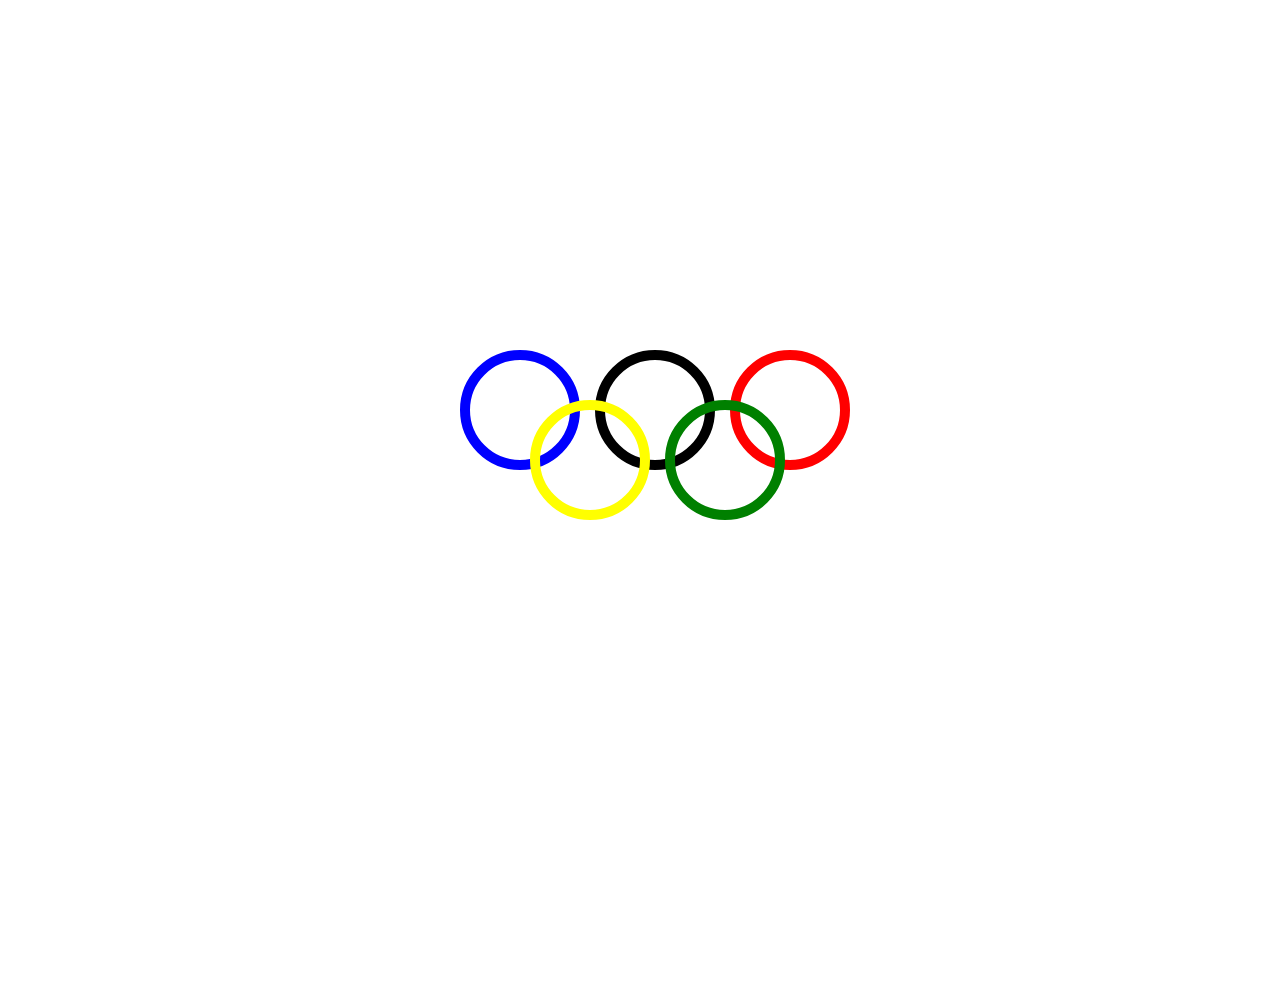
<file: js学习示例.html>
<!DOCTYPE html>
<html lang="en">

<head>
    <meta charset="UTF-8">
    <title>五环</title>
    <style>
        * {
            padding: 0;
            margin: 0;
        }

        body {
            height: 1000px;
        }

        .mental {
            position: fixed;
            top: 50%;
            left: 50%;
            margin-left: -180px;
            margin-top: -100px;
        }

        .first {
            position: absolute;
            z-index: 0;
            width: 100px;
            height: 100px;
            border: 10px solid blue;
            border-radius: 50%;

        }

        .second {
            position: absolute;
            left: 135px;
            z-index: 0;
            width: 100px;
            height: 100px;
            border: 10px solid black;
            border-radius: 50%;
        }

        .third {
            position: absolute;
            left: 270px;
            z-index: 0;
            width: 100px;
            height: 100px;
            border: 10px solid red;
            border-radius: 50%;
        }

        .forth {
            position: absolute;
            left: 70px;
            top: 50px;
            z-index: 1;
            width: 100px;
            height: 100px;
            border: 10px solid yellow;
            border-radius: 50%;
        }

        .fifth {
            position: absolute;
            left: 205px;
            top: 50px;
            z-index: 1;
            width: 100px;
            height: 100px;
            border: 10px solid green;
            border-radius: 50%;
        }
    </style>
</head>

<body>
    <div class="mental" id="main">
        <div class="first huan"></div>
        <div class="second huan"></div>
        <div class="third huan"></div>
        <div class="forth huan"></div>
        <div class="fifth huan"></div>
    </div>

    <script>
        const url = "https://www.baidu.com/s?wd=js%20%E8%8E%B7%E5%8F%96url%E6%8C%87%E5%AE%9A%E5%8F%82%E6%95%B0&rsv_spt=1&rsv_iqid=0xd162c5f90024c423&issp=1&f=8&rsv_bp=1&rsv_idx=2&ie=utf-8&rqlang=cn&tn=baiduhome_pg&rsv_enter=1&rsv_dl=tb&rsv_btype=t&inputT=1187&rsv_t=e53exB654Fe5aGytAYAHWHfUtoChABAqPX8%2By9%2FIu0DxlMB4OzuX1C5nclYRgMBTJ8yb&oq=js%2520%25E8%258E%25B7%25E5%258F%2596url%25E5%258F%2582%25E6%2595%25B0&rsv_pq=c29cf1f80004a917&rsv_sug3=47&rsv_sug1=29&rsv_sug7=100&rsv_sug2=0&rsv_sug4=1814"
        let index = url.indexOf('?')
        let temp;
        temp = url.slice(index + 1).split('&')
        const res = new Map()
        for(let i = 0; i < temp.length;i ++){
            let idx = temp[i].indexOf('=')
            res.set(temp[i].slice(0,idx),temp[i].slice(idx+1))
        }
        console.log(res)

    </script>
</body>

</html>
</file>
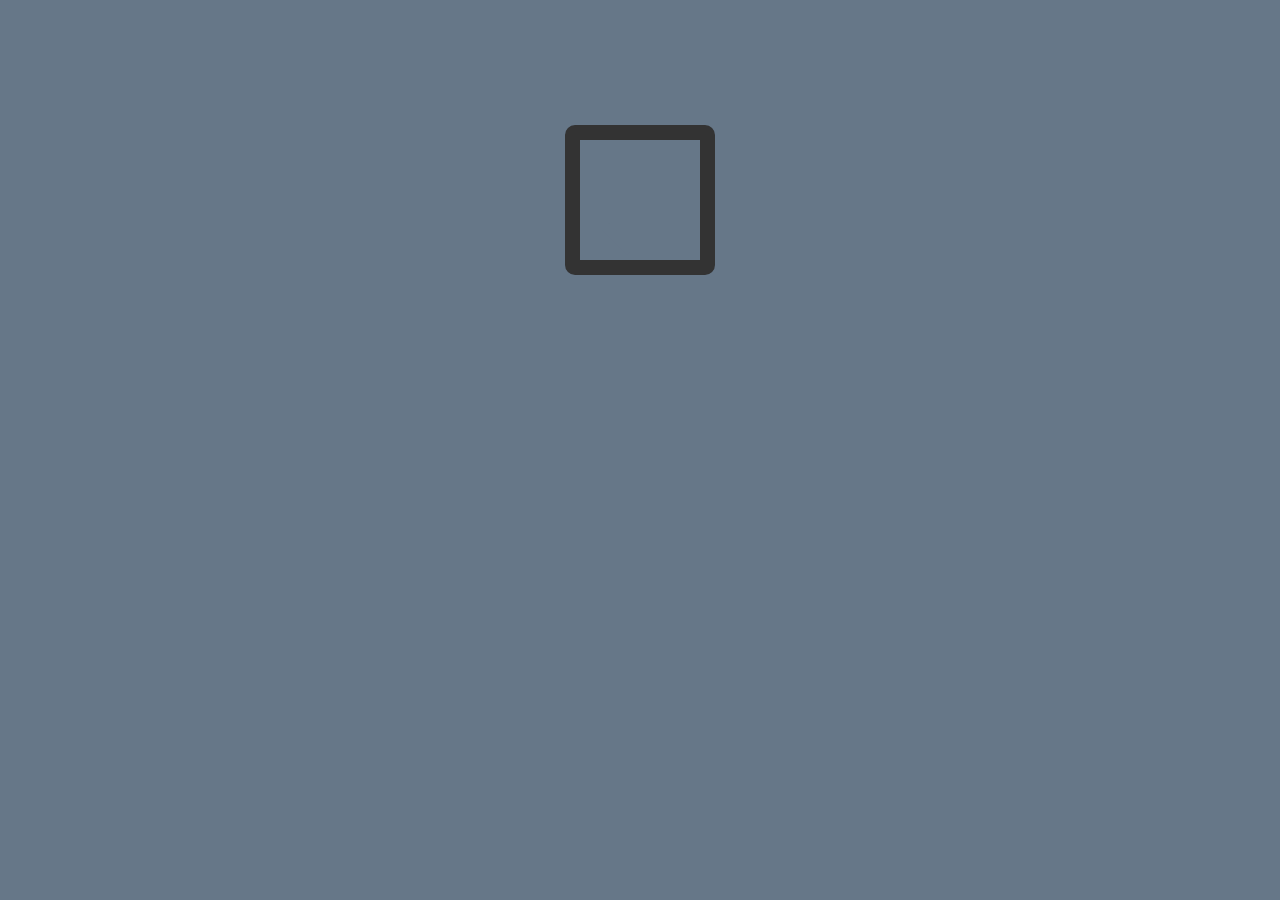
<file: 动态css3.html>
<!DOCTYPE html>
<html lang="en">
<head>
    <meta charset="UTF-8">
    <meta name="viewport" content="width=device-width, initial-scale=1.0">
    <meta http-equiv="X-UA-Compatible" content="ie=edge">
    <title>Javascript</title>
    <style>
    body{
        background-color: #678;
    }
    .cb_area{
        width: 200px;
        height: 200px;
        margin: 100px auto;
        padding: 25px;
        box-sizing: border-box;
    }

    .checkbox{
        width: 150px;
        height: 150px;
        position: relative;
    }

    .checkbox label{
        display: block;
        width: 150px;
        height: 150px;
        box-sizing: border-box;
        border: 15px solid #333;
        border-radius: 10px;
    }

    .checkbox input[type="checkbox"]{
        position: absolute;
        top: 0;
        left: 0;
        visibility: hidden;
    }

    .checkbox label::before,
    .checkbox label::after{
        position: absolute;
        content: "";
        display: block;
        width: 25px;
        height: 50px;
        transform-origin: left top;
        border-radius: 5px;
        background-color: #36AB19;
    }

    .checkbox label::after{
        top: 81px;
        left: 19px;
        height: 0;
        transform: rotate(-45deg);
    }

    .checkbox label::before{
        top: 123px;
        left: 62px;
        height: 0px;
        transform: rotate(-135deg);
        box-shadow: 0 0 0 5px #678;
    }

    .checkbox input[type="checkbox"]:checked + label{
        border-color: #36ab19;
    }

    .checkbox input[type="checkbox"]:checked + label::after{
        height: 60px;
        transition: height 0.3s linear;
    }

    .checkbox input[type="checkbox"]:checked + label::before{
        height: 150px;
        transition: height 0.5s 0.3s linear;
    }


    </style>
</head>
<body>
<div class="cb_area">
    <div class="checkbox">
        <input type="checkbox" id="checkBox">
        <label for="checkBox"></label>
    </div>
</div>
<script>

</script>
</body>
</html>
</file>
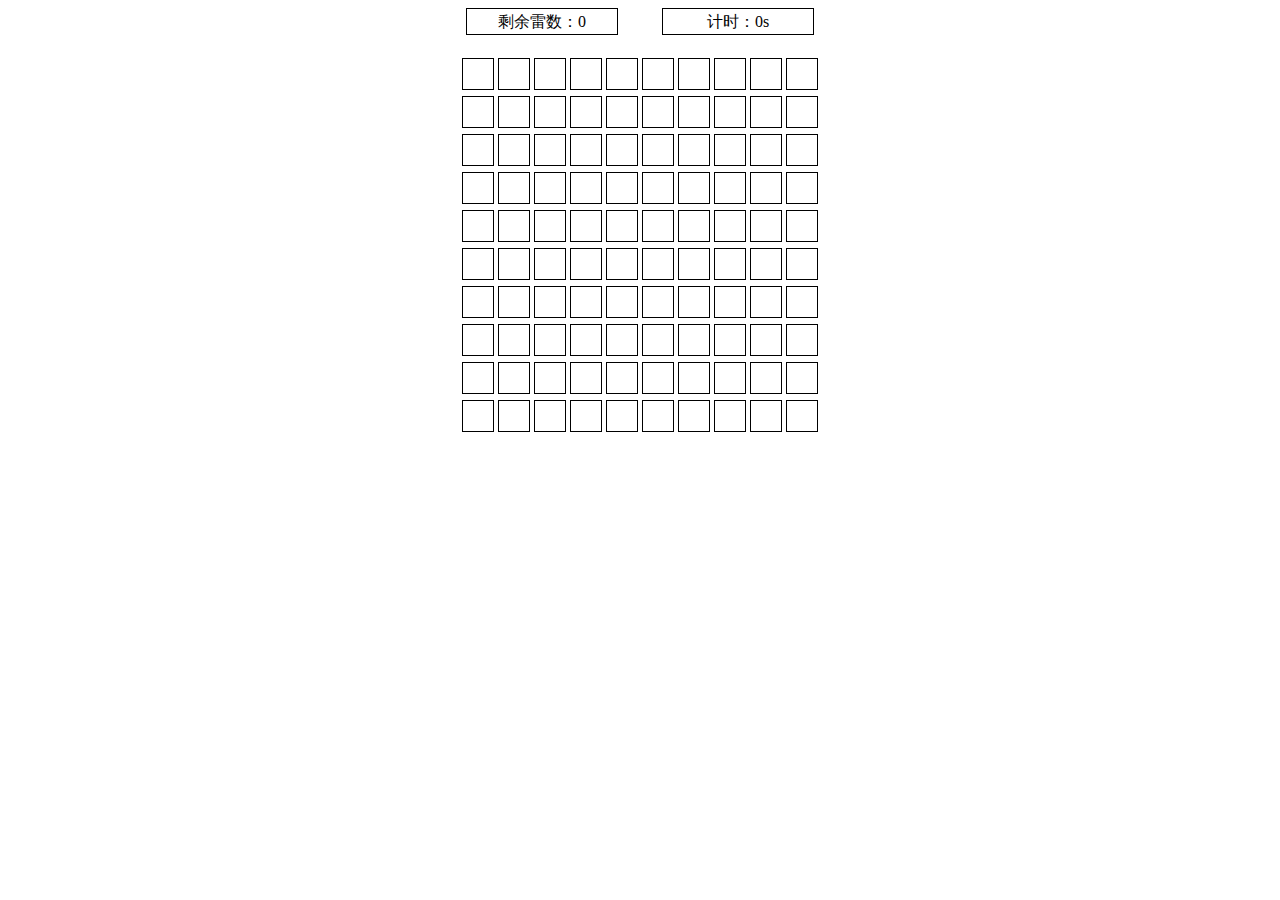
<file: 扫雷游戏.html>
<!DOCTYPE html>
<html lang="en">

<head>
    <meta charset="UTF-8">
    <meta name="viewport" content="width=device-width, initial-scale=1.0">
    <title>扫雷demo</title>
    <style>
        #bar {
            text-align: center;
            margin-bottom: 20px;
        }

        .bar {
            height: 25px;
            width: 150px;
            line-height: 25px;
            display: inline-block;
            border: solid 1px #000;
            margin-left: 20px;
            margin-right: 20px;
        }

        #grid {
            margin: auto;
        }

        .blocks {
            width: 30px;
            height: 30px;
            line-height: 30px;
            display: block;
            text-align: center;
            border: solid 1px #000;
            user-select: none;
            cursor: pointer;
        }

        .blocks:hover {
            background: #0af;
        }
    </style>
</head>

<!-- ondragstart:防拖拽生成新页面 oncontextmenu:屏蔽右键菜单-->

<body ondragstart='return false' oncontextmenu='self.event.returnValue=false'>

    <div id='bar'>
        <span class='bar'>剩余雷数：<label id='count'>0</label></span>
        <span class='bar'>计时：<label id='time'>0</label>s</span>
    </div>
    <table id='grid'></table>

    <script>
        var row = 10; //行数
        var col = 10; //列数
        var maxCount = 10; //最大地雷数量
        var isFirstOpen = true; //第一次打开方格
        var grid = init_grid(); //初始化
        var count = document.getElementById('count'); //剩余雷数
        var time = document.getElementById('time'); //计时

        //初始化矩阵 (row-行数 col-列数)
        function init_grid() {

            //生成矩阵html <tr>--行标签 <td>--列标签
            let gridHtml = '';
            for (let i = 0; i < row; i++) {
                gridHtml += '<tr>'
                for (let j = 0; j < col; j++) {
                    gridHtml +=
                        '<td><span class="blocks" onmousedown="block_click(' + i + ',' + j + ',event)"></span></td>';
                }
                gridHtml += '<tr>'
            }
            //写入html
            document.getElementById('grid').innerHTML = gridHtml;

            //返回矩阵二维数组
            let blocks = document.getElementsByClassName('blocks');
            let grid = new Array();
            for (let i = 0; i < blocks.length; i++) {
                if (i % col === 0) {
                    grid.push(new Array());
                }
                //初始化计雷数
                blocks[i].count = 0;
                grid[parseInt(i / col)].push(blocks[i]);
            }
            return grid;
        }

        //方格点击事件 _i：坐标i _j:坐标j e:鼠标事件
        function block_click(_i, _j, e) {

            //跳过已打开的方格
            if (grid[_i][_j].isOpen) {
                return;
            }

            //鼠标左键打开方格
            if (e.button === 0) {

                //第一次打开
                if (isFirstOpen) {

                    isFirstOpen = false;
                    let count = 0; //当前地雷数

                    //生成地雷
                    while (count < maxCount) {

                        //生成随机坐标
                        let ri = Math.floor(Math.random() * row);
                        let rj = Math.floor(Math.random() * col);

                        //坐标不等于第一次点击方格的坐标 && 非雷方格
                        if (!(ri === _i && rj === _j) && !grid[ri][rj].isMine) {
                            grid[ri][rj].isMine = true; //自定义属性isMine代表方格为地雷
                            count++; //当前地雷数+1

                            //更新九宫格内非雷方格的计雷数
                            for (let i = ri - 1; i < ri + 2; i++) {
                                for (let j = rj - 1; j < rj + 2; j++) {
                                    //判断坐标防越界
                                    if (i > -1 && j > -1 && i < row && j < col) {
                                        //计雷数+1
                                        grid[i][j].count++;
                                    }
                                }
                            }
                        }
                    }
                }

                //执行打开方格函数
                block_open(_i, _j);

                //打开方格函数
                function block_open(_i, _j) {

                    let block = grid[_i][_j];
                    op(block);

                    //设定打开方格的状态与样式
                    function op(block) {
                        block.isOpen = true; //isOpen为自定义属性，设置为true代表已打开
                        block.style.background = '#ccc'; //将背景设置为灰色
                        block.style.cursor = 'default'; //将鼠标停留样式设置为默认
                    }

                    if (block.isMine) {
                        //踩雷
                        block.innerHTML = '雷'; //显示为 '雷'
                        //遍历矩阵打开所有的地雷方格
                        for (let i = 0; i < row; i++) {
                            for (let j = 0; j < col; j++) {
                                //找到地雷
                                block = grid[i][j];
                                if (!block.isOpen && block.isMine) {
                                    op(block); //设置打开状态和样式
                                    block.innerHTML = '雷'; //显示为 '雷'
                                }
                            }
                        }
                        //提示游戏结束
                        alert("游戏结束");
                    } else if (block.count === 0) {
                        //打开计雷数为0的方格
                        //遍历九宫格内的方格
                        for (let i = _i - 1; i < _i + 2; i++) {
                            for (let j = _j - 1; j < _j + 2; j++) {
                                //判断是否越界&&跳过已打开的方格&&非雷
                                if (i > -1 && j > -1 && i < row && j < col && !grid[i][j].isOpen && !grid[i][j]
                                    .ismine) {
                                    //递归打开方格函数
                                    block_open(i, j);
                                }
                            }
                        }
                    } else {
                        //打开计雷数不为0的方格
                        block.innerHTML = block.count; //显示计雷数
                    }

                }
            }
            //鼠标右键标记方格
            else if (e.button === 2) {

                let block = grid[_i][_j];
                if (block.innerHTML !== '▲') {
                    block.innerHTML = '▲';
                } else {
                    block.innerHTML = '';
                }
            }

            //判断游戏是否结束(所有的非雷方格已打开)
            for (let i = 0; i < row; i++) {
                for (let j = 0; j < col; j++) {
                    if (!grid[i][j].isMine && !grid[i][j].isOpen) {
                        return;
                    }
                }
            }
            alert("游戏胜利");
        }
    </script>
</body>

</html>
</file>
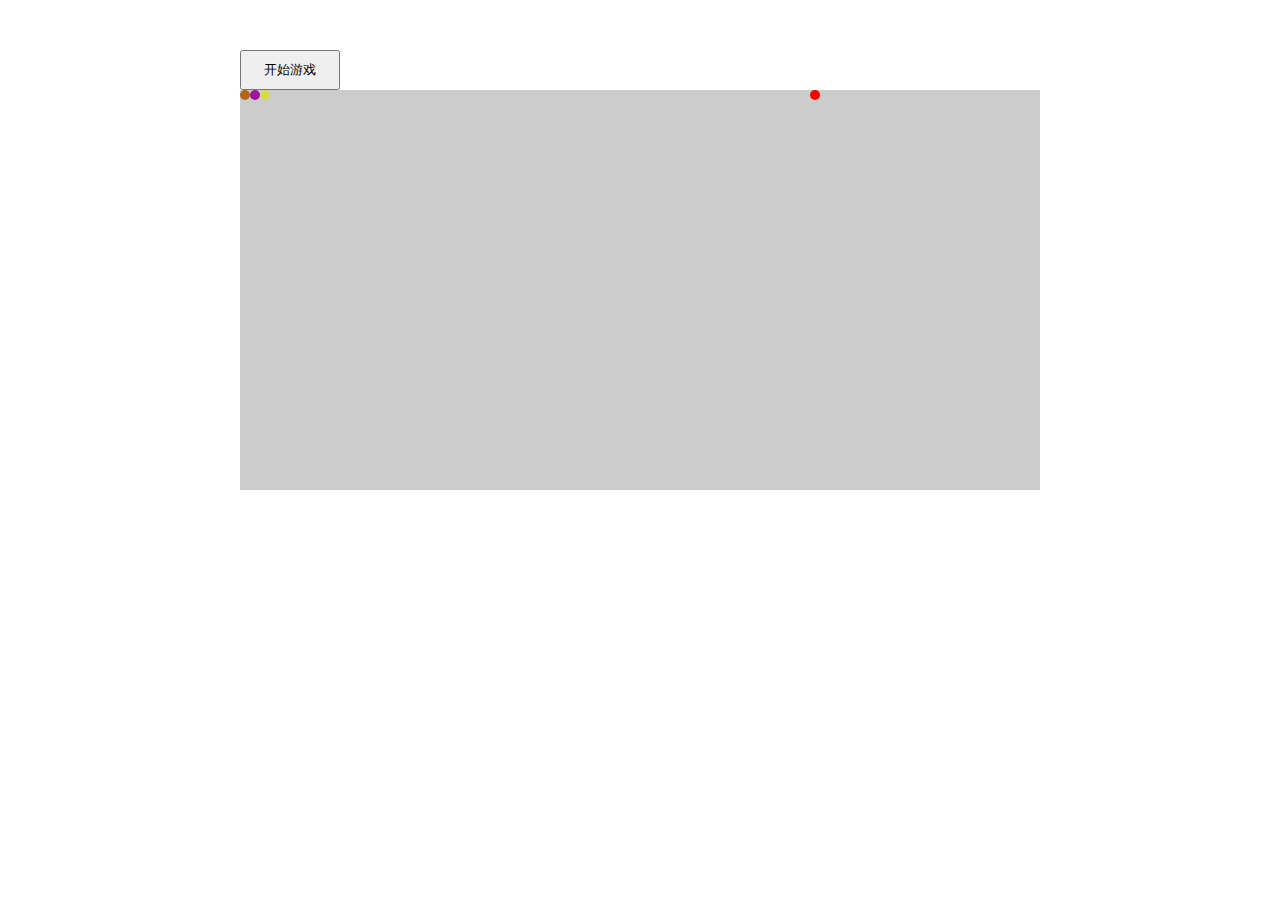
<file: 贪吃蛇.html>
<!doctype html>
<html lang="en">

<head>
    <meta charset="UTF-8">
    <meta name="viewport"
        content="width=device-width, user-scalable=no, initial-scale=1.0, maximum-scale=1.0, minimum-scale=1.0">
    <meta http-equiv="X-UA-Compatible" content="ie=edge">
    <title>贪吃蛇demo</title>
    <style type="text/css">
        body {
            margin: 0;
            padding: 0;
        }

        .main {
            width: 800px;
            height: 400px;
            margin: 50px auto;
        }

        .btn {
            width: 100px;
            height: 40px;
        }

        .map {
            position: relative;
            width: 800px;
            height: 400px;
            background: #ccc;
        }
    </style>
</head>

<body>
    <div class="main">
        <button class="btn" id="begin">开始游戏</button>
        <div class="map" id="map"></div>
        <script src="贪吃蛇.js"></script>
    </div>
    <script>
        // 给一个0,1数组和数字k，可以将k个0变成1，问最长连续1的长度
        let max = 0
        function main(arr,k){
            test(arr,0,k)
        }

        function test(arr,index,k){
            if(index === arr.length || k === 0){
                let len = 0
                for(let i = 0;i < arr.length;i ++){
                    if(arr[i] === 1){
                        len ++
                        max = Math.max(max,len)
                    }else{
                        len = 0
                    }
                }
            }
            for(let i = 0;i < arr.length;i ++){
                if(arr[i] === 0){
                    arr[i] = 1
                    test(arr,index+1,k-1)
                    arr[i] = 0
                }
            }
        }

        main([0,1,1,1,0,0,1,0,1,0,1],2)
        console.log(max)
    </script>
</body>

</html>
</file>
